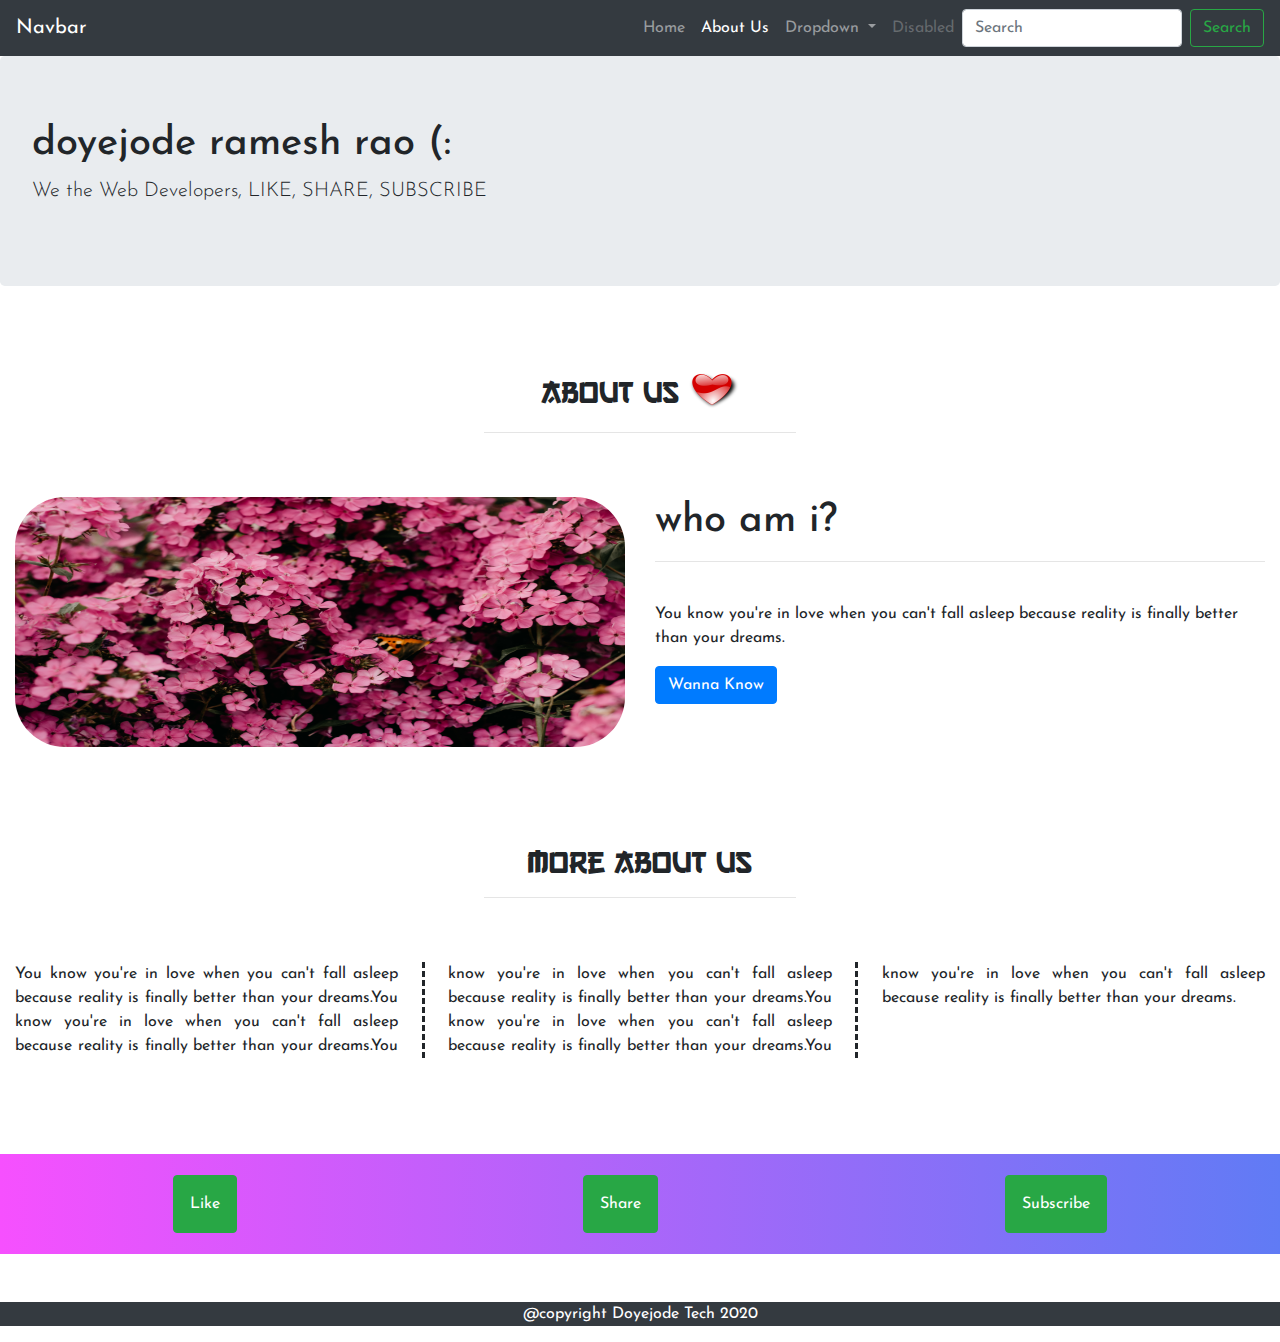
<file: about.html>
<!DOCTYPE html>
<html>

<head>
    <title></title>
    <meta charset="utf-8">
    <meta name="viewport" content="width=device-width, initial-scale=1">
    <link rel="stylesheet" href="https://maxcdn.bootstrapcdn.com/bootstrap/4.5.2/css/bootstrap.min.css">
    <link rel="stylesheet" href="style.css">

    <link rel="preconnect" href="https://fonts.gstatic.com">
    <link href="https://fonts.googleapis.com/css2?family=Josefin+Sans&display=swap" rel="stylesheet">
</head>

<body>

    <header>
        <nav class="navbar navbar-expand-lg navbar-dark bg-dark">
            <a class="navbar-brand" href="#">Navbar</a>
            <button class="navbar-toggler" type="button" data-toggle="collapse" data-target="#navbarSupportedContent"
                aria-controls="navbarSupportedContent" aria-expanded="false" aria-label="Toggle navigation">
                <span class="navbar-toggler-icon"></span>
            </button>

            <div class="collapse navbar-collapse" id="navbarSupportedContent">
                <ul class="navbar-nav ml-auto">
                    <li class="nav-item">
                        <a class="nav-link" href="index.html">Home <span class="sr-only">(current)</span></a>
                    </li>
                    <li class="nav-item active">
                        <a class="nav-link" href="about.html">About Us</a>
                    </li>
                    <li class="nav-item dropdown">
                        <a class="nav-link dropdown-toggle" href="#" id="navbarDropdown" role="button"
                            data-toggle="dropdown" aria-haspopup="true" aria-expanded="false">
                            Dropdown
                        </a>
                        <div class="dropdown-menu" aria-labelledby="navbarDropdown">
                            <a class="dropdown-item" href="#">Action</a>
                            <a class="dropdown-item" href="#">Another action</a>
                            <div class="dropdown-divider"></div>
                            <a class="dropdown-item" href="#">Something else here</a>
                        </div>
                    </li>
                    <li class="nav-item">
                        <a class="nav-link disabled" href="#" tabindex="-1" aria-disabled="true">Disabled</a>
                    </li>
                </ul>
                <form class="form-inline my-2 my-lg-0">
                    <input class="form-control mr-sm-2" type="search" placeholder="Search" aria-label="Search">
                    <button class="btn btn-outline-success my-2 my-sm-0" type="submit">Search</button>
                </form>
            </div>
        </nav>
    </header>

    <div class="jumbotron">
        <h1 class="display-6">doyejode ramesh rao (:</h1>
        <p class="lead">We the Web Developers, LIKE, SHARE, SUBSCRIBE</p>
    </div>

    <section>
        <div class="container-fluid">
            <h2 class="text-center text-capitalize pt-5 font_about">About Us <img src="images/love.png" alt="love"
                    class="love_class"> </h2>
            <hr class="w-25 mx-auto pt-5">
            <div class="row pb-5">
                <div class="col-lg-6 col-md-6 col-12">
                    <img src="images/cs1.jpg" alt="about-img" class="img-fluid aboutimg">
                </div>
                <div class="col-lg-6 col-md-6 col-12">
                    <h1>who am i?</h1>
                    <hr>
                    <p class="pt-4">You know you're in love when you can't fall asleep because reality is finally better
                        than your dreams.</p>
                    <button class="btn btn-primary text-white">Wanna Know</button>
                </div>
            </div>
        </div>
    </section>

    <section>
        <div class="container-fluid">
            <h2 class="text-center text-capitalize pt-5 font_about">More about us</h2>
            <hr class="w-25 mx-auto pt-5">
            <div class="about_para pb-5">
            <p>You know you're in love when you can't fall asleep because reality is finally better
                than your dreams.You know you're in love when you can't fall asleep because reality is finally better
                than your dreams.You know you're in love when you can't fall asleep because reality is finally better
                than your dreams.You know you're in love when you can't fall asleep because reality is finally better
                than your dreams.You know you're in love when you can't fall asleep because reality is finally better
                than your dreams.</p>
        </div>
    </div>
    </section>

    <section>
        <div class="flex_css my-5">
            <div> <button class="btn btn-success p-3">Like</button> </div>
            <div> <button class="btn btn-success p-3">Share</button> </div>
            <div> <button class="btn btn-success p-3">Subscribe</button> </div>
        </div>
    </section>


    <footer>
        <p class="text-center bg-dark text-white"> @copyright Doyejode Tech 2020 </p>
    </footer>


</body>

</html>
</file>
<file: style.css>
*{
    margin: 0;
    padding: 0;
    font-family: 'Josefin Sans', sans-serif;
}

.carousel-inner img{
    width: 100%;
    height: 90vh;
    
}

.aboutimg{
    width: 100%;
    height: 250px!important;
}

/**************css 3**************/

.text_effects{
    text-shadow: 2px 2px 5px red;
    transition: transform 2s;
}

@font-face{
    font-family: kuchbhi;
    src: url(go3v2.ttf);
}
.font_about{
     font-family: kuchbhi;
}

.batman_contact{
    width: 100%;
    height: 100px;
    position: relative;
}

.batman_contact img{
    width: 140px;
    height: 120px;
    position: absolute;
    left: 0;
    top: -30px;

    animation-name: batmanbag;
    animation-duration: 6s;
    animation-timing-function: linear;
    animation-iteration-count: infinite;
}

@keyframes batmanbag{
    from{left: 0;}
    to{left: 85%;}
}

/*transition -- love*/
/* .love_class{
    width: 50px;
    height: 50px;
    transition-property: width,height;
    transition-duration: 1s;
    transition-timing-function: linear;
}
.love_class:hover{
    width: 100px;
    height: 100px;
} */

/*scale -- love*/
.love_class{
    width: 50px;
    height: 50px;
    /* transition-property: width,height; */
    transition-property: transform;
    transition-duration: 1s;
    transition-timing-function: linear;

}

.love_class:hover{
    /* width: 100px;
    height: 100px; */
    transform: scale(2,2);
}



.about_para{
    column-count: 3;
    column-gap: 50px;
    column-rule: dashed;
    text-align: justify;
}

/*** background-size:100% 100% ***/

.img-fluid{
    border-radius: 50px;
}

.card{
    box-shadow: 4px 4px 5px gray;
}


.text_effects:hover{
    transform: rotate(360deg);
}

/***learngradiant***/
.join_gradient{
    background-image: linear-gradient(to right,#F650FE,#607BF5);
}

.flex_css{
    width: 100%; height: 100px;
    background-image: linear-gradient(to right,#F650FE,#607BF5);
    display: flex;
    flex-direction: row;
    justify-content: space-around;
    align-items: center;

}
</file>
